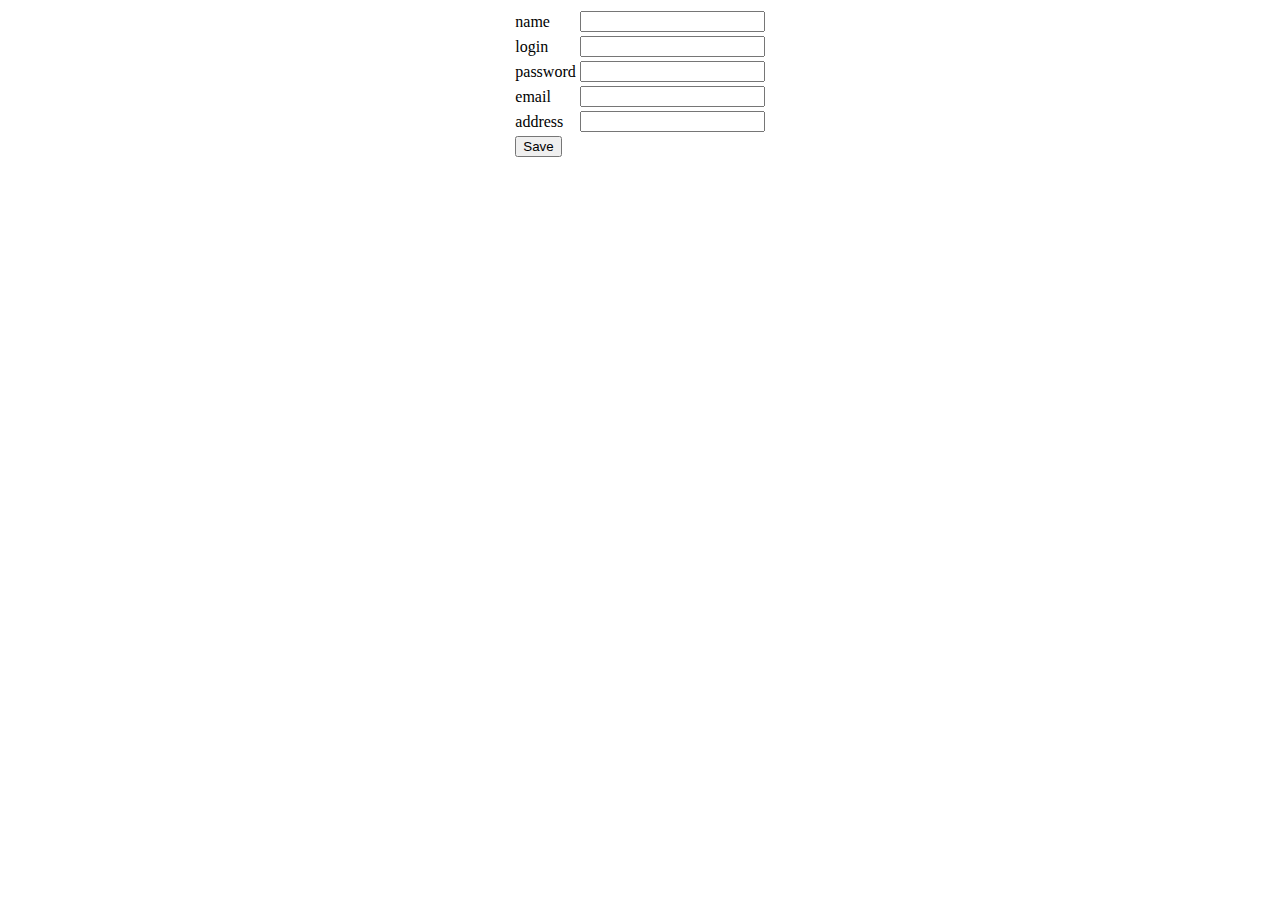
<file: client/src/main/resources/templates/register.html>
<!DOCTYPE html>
<html lang="en" xmlns:th="http://www.thymeleaf.org">
<head>
    <meta charset="utf-8">
    <title>OPC Library</title>
</head>
<body>
<div th:replace="frag/header :: header"> </div>
<form action="#" th:action="@{/register}" th:object="${user}" method="post">
    <table align="center">
        <tr>
            <td>name</td>
            <td> <input type="text" th:field ="*{name}"> </td>
        </tr>
        <tr>
            <td>login</td>
            <td> <input type="text" th:field ="*{login}"> </td>
        </tr>
        <tr>
            <td>password</td>
            <td> <input type="password" th:field ="*{password}"> </td>
        </tr>
        <tr>
            <td>email</td>
            <td> <input type="text" th:field ="*{email}"> </td>
        </tr>
        <tr>
            <td>address</td>
            <td> <input type="text" th:field ="*{address}"> </td>
        </tr>
        <tr>
            <td colspan="2"><button type="submit">Save</button> </td>
        </tr>
    </table>
</form>

</body>
</html>
</file>
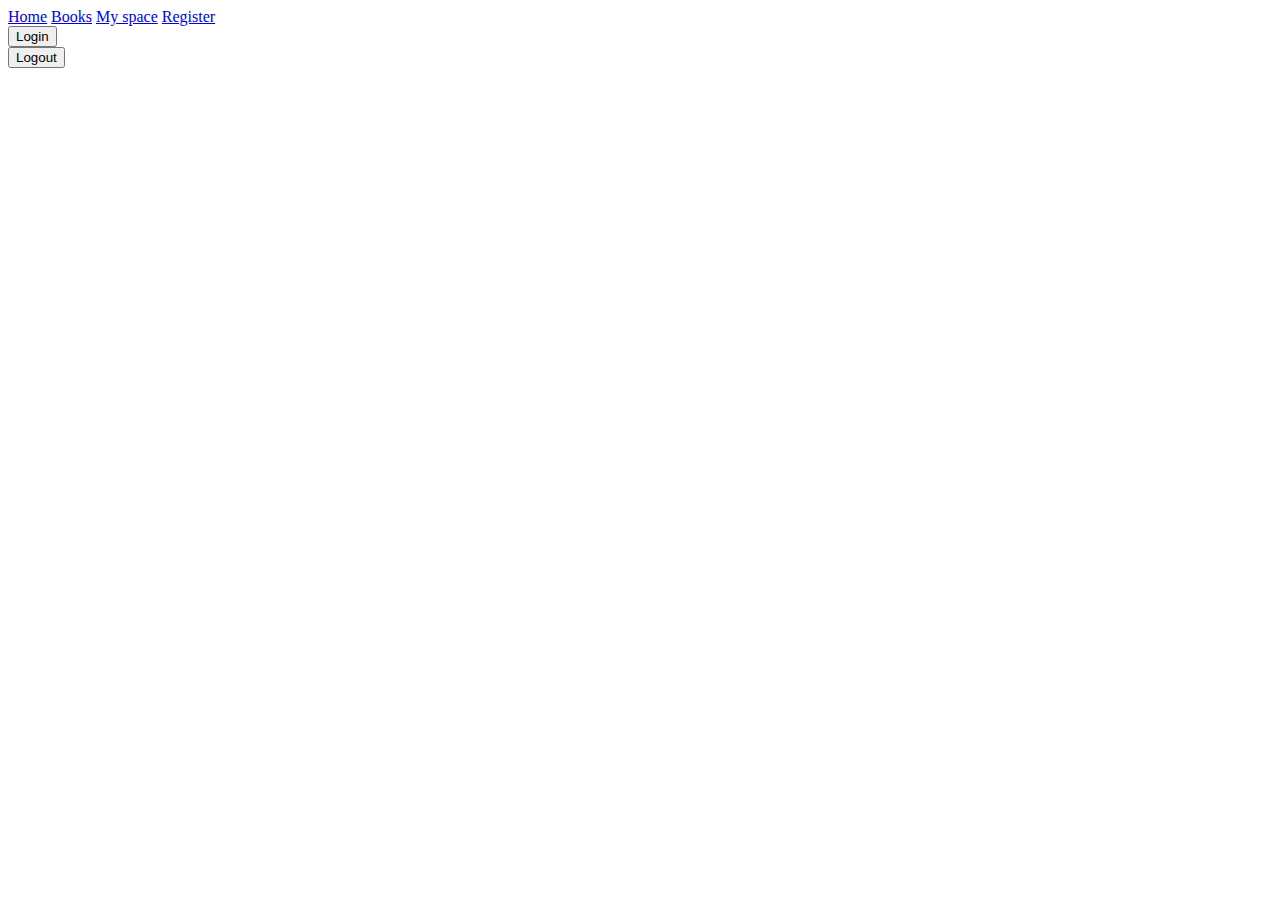
<file: client/src/main/resources/templates/frag/header.html>
<!DOCTYPE html>
<html lang="en" xmlns:th="http://www.thymeleaf.org">
<div th:fragment="header">
<head>
    <link rel="stylesheet" th:href="@{/css/header.css}">
</head>
<body>
        <div class="topnav">
            <a class="active" href="/">Home</a>
            <a href="/books">Books</a>
            <a href="/my_space">My space</a>
            <a href="/register">Register</a>
            <div class="login-container">
                <form action="/login" method="post">
                    <button type="submit">Login</button>
                </form>
                <form th:action="@{/logout}" method="post">
				    <button type="submit">Logout</button>
				</form>
            </div>
        </div>
</body>
</div>
</html>
</file>
